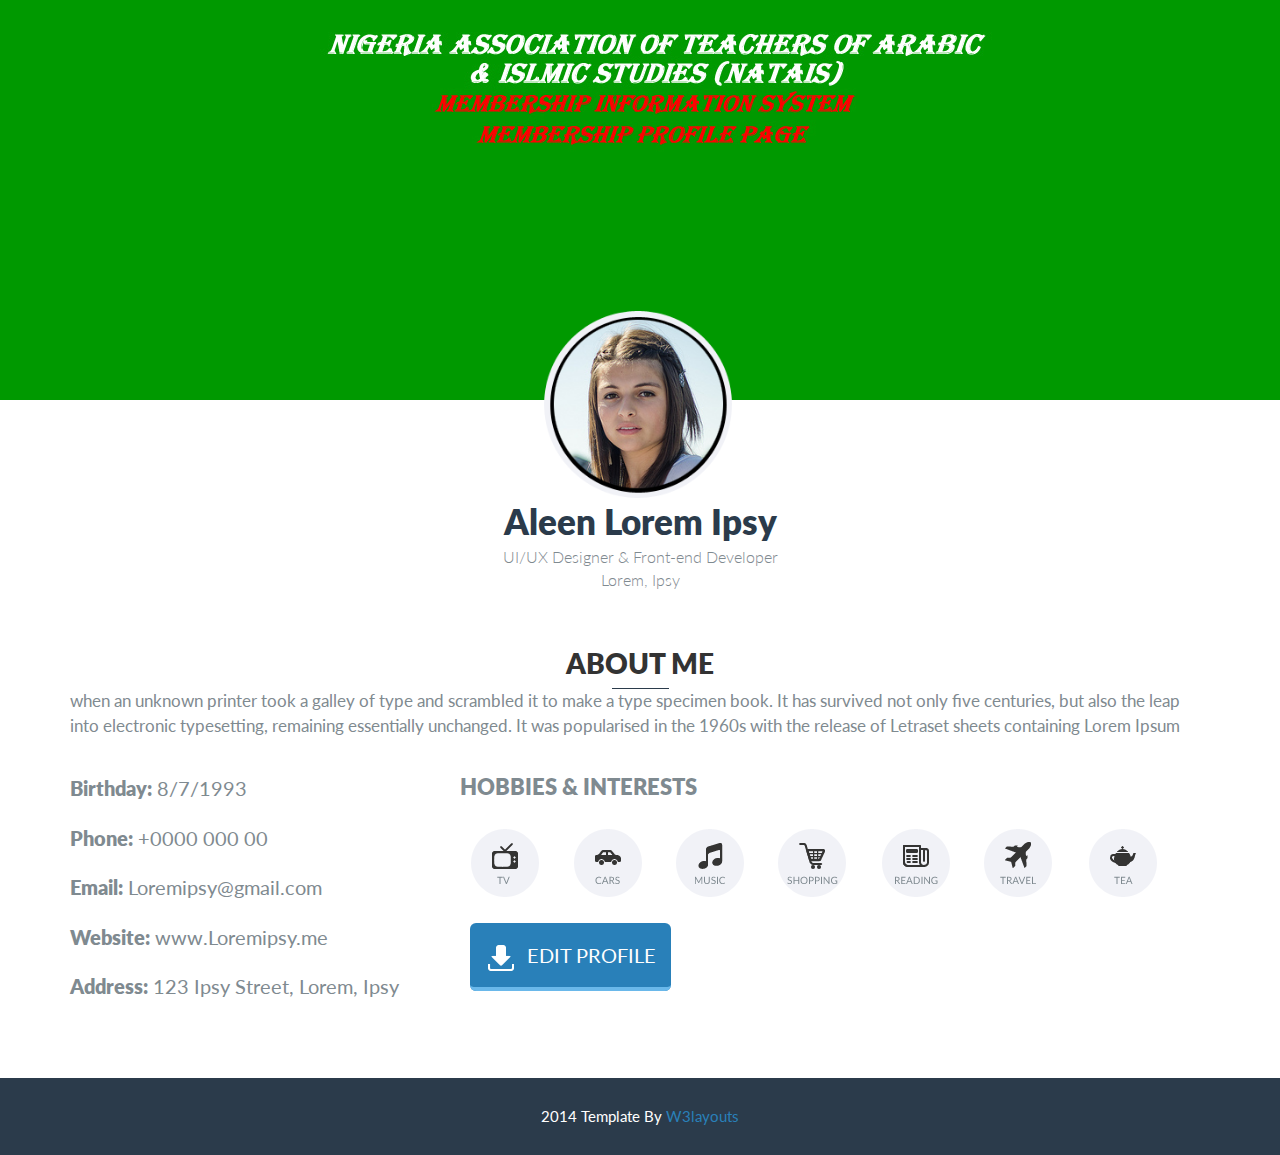
<file: index.html>
<!--A Design by W3layouts
Author: W3layout
Author URL: http://w3layouts.com
License: Creative Commons Attribution 3.0 Unported
License URL: http://creativecommons.org/licenses/by/3.0/
-->
<!DOCTYPE HTML>
<html>
<head>
<title>My Cv Bootstarp Website Template | Home :: w3layouts</title>
<link href="css2/bootstrap.css" rel='stylesheet' type='text/css' />
<link href="css2/style.css" rel='stylesheet' type='text/css' />
<!-- jQuery (necessary for Bootstrap's JavaScript plugins) -->
<script src="js2/jquery-1.11.0.min.js"></script>
<script src="http://code.jquery.com/jquery-1.11.0.min.js"></script>
<meta name="viewport" content="width=device-width, initial-scale=1">
<script type="application/x-javascript"> addEventListener("load", function() { setTimeout(hideURLbar, 0); }, false); function hideURLbar(){ window.scrollTo(0,1); } </script>
<!--- Jquery--->
<!--- Goog Fonts -->
<link href='http://fonts.googleapis.com/css?family=Lato:100,300,400,700,900' rel='stylesheet' type='text/css'>
</head>
<body>
	<!-- Header Starts Here ---->
	<div class="header">
		<div class="container">
			<div class="header-profile">
				<img src="images2/profile.png" alt=""/>
			</div>
		</div>
	</div>
	<div class="header-top">
				<h2>Aleen Lorem Ipsy</h2>
				<small>UI/UX Designer & Front-end Developer <br>Lorem, Ipsy</small>
	</div>
	<div class="about">
		<div class="container">
			<div class="about-top">
				<h3 class="top-title">About Me</h3>
				<span class="line"></span>
				<p>when an unknown printer took a galley of type and scrambled it to make a type specimen book. It has survived not only five centuries, but also the leap into electronic typesetting, remaining essentially unchanged. It was popularised in the 1960s with the release of Letraset sheets containing Lorem Ipsum</p>
				<div class="row about-row">
					<div class="col-md-4 about-row-column">
						<ul class="about-details">
							<li><p>Birthday: <span>8/7/1993</span></p></li>
							<li><p>Phone: <span>+0000 000 00</span></p></li>
							<li><p>Email:  <span><a href="mailto:example@gmail.com">Loremipsy@gmail.com</a></span></p></li>
							<li><p>Website: <span><a href="http://w3layouts.com">www.Loremipsy.me</a></span></p></li>
							<li><p>Address: <span>123 Ipsy Street, Lorem, Ipsy</span></p></li>
						</ul>
					</div>
					<div class="col-md-8 about-row-column">
						<h3>HOBBIES & INTERESTS</h3>
						<ul class="hoby">
							<li><i class="tv"></i></li>
							<li><i class="car"></i></li>
							<li><i class="music"></i></li>
							<li><i class="shopping"></i></li>
							<li><i class="reading"></i></li>
							<li><i class="travel"></i></li>
							<li><i class="tea"></i></li>
						</ul>
						<a href="" class="download"><span></span>Edit Profile</a>
					</div>
					<div class="clearfix"></div>
				</div>
			</div>
		</div>
	</div>
	<!--- Footer Starts Here ---->
	<div class="footer">
		<div class="container">
			<p class="copyright">2014 Template By <a href="http://w3layouts.com">W3layouts</a></p>
		</div>
	</div>
	<!--- Footer Ends Here ---->
</body>
</html>
</file>
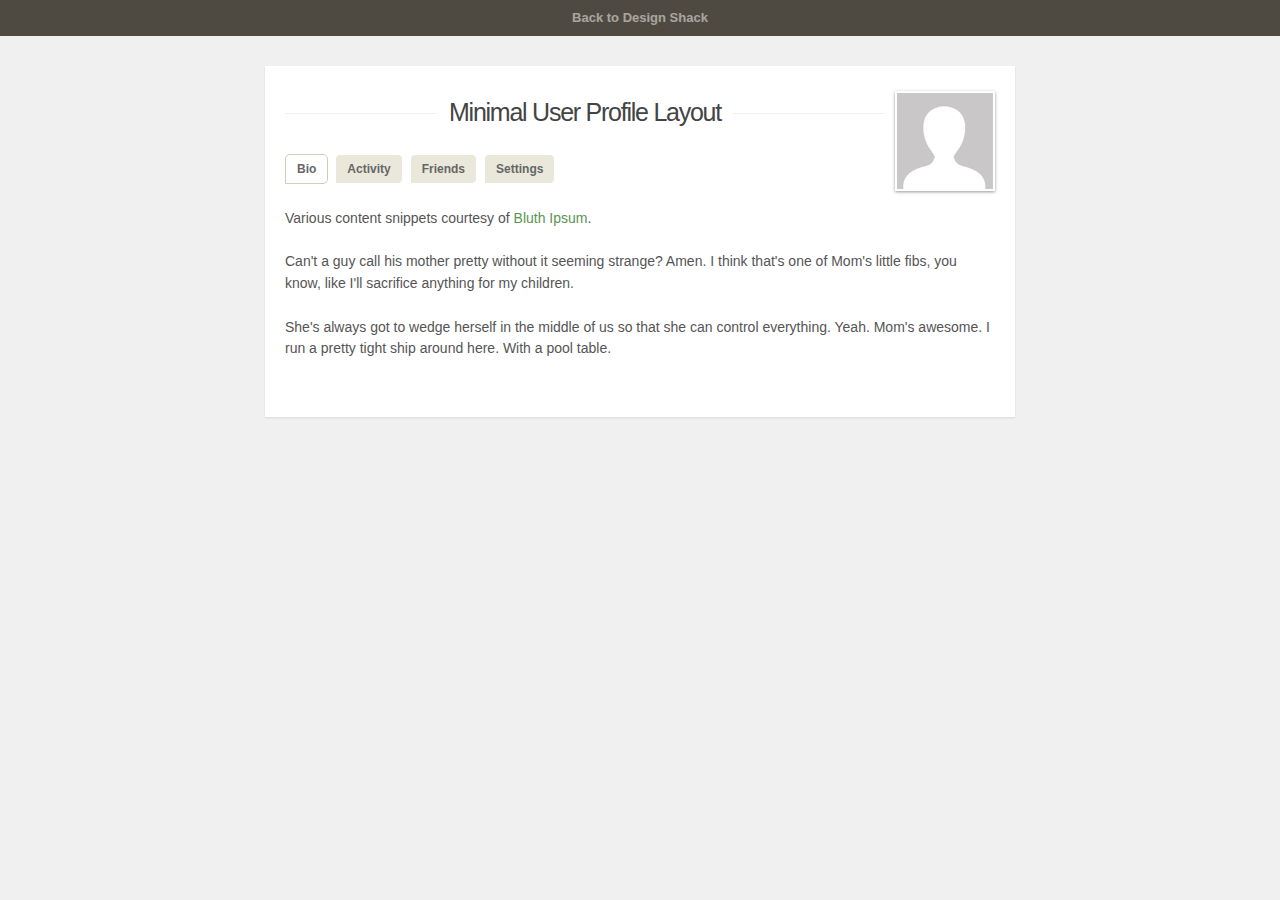
<file: formprofile/index.html>
<!doctype html>
<html lang="en-US">
<head>
  <meta charset="utf-8">
  <meta http-equiv="Content-Type" content="text/html">
  <title>User Profile with Content Tabs - Design Shack Demo</title>
  <meta name="author" content="Jake Rocheleau">
  <link rel="shortcut icon" href="http://designshack.net/favicon.ico">
  <link rel="icon" href="http://designshack.net/favicon.ico">
  <link rel="stylesheet" type="text/css" media="all" href="css/styles.css">
  <script type="text/javascript" src="js/jquery-1.10.2.min.js"></script>
</head>

<body>
  <div id="topbar">
  <a href="http://designshack.net">Back to Design Shack</a>
  </div>
  
  <div id="w">
    <div id="content" class="clearfix">
      <div id="userphoto"><img src="images/avatar.png" alt="default avatar"></div>
      <h1>Minimal User Profile Layout</h1>

      <nav id="profiletabs">
        <ul class="clearfix">
          <li><a href="#bio" class="sel">Bio</a></li>
          <li><a href="#activity">Activity</a></li>
          <li><a href="#friends">Friends</a></li>
          <li><a href="#settings">Settings</a></li>
        </ul>
      </nav>
      
      <section id="bio">
        <p>Various content snippets courtesy of <a href="http://bluthipsum.com/">Bluth Ipsum</a>.</p>
        
        <p>Can't a guy call his mother pretty without it seeming strange? Amen. I think that's one of Mom's little fibs, you know, like I'll sacrifice anything for my children.</p>
        
        <p>She's always got to wedge herself in the middle of us so that she can control everything. Yeah. Mom's awesome. I run a pretty tight ship around here. With a pool table.</p>
      </section>
      
      <section id="activity" class="hidden">
        <p>Most recent actions:</p>
        
        <p class="activity">@10:15PM - Submitted a news article</p>
        
        <p class="activity">@9:50PM - Submitted a news article</p>
        
        <p class="activity">@8:15PM - Posted a comment</p>
        
        <p class="activity">@4:30PM - Added <strong>someusername</strong> as a friend</p>
        
        <p class="activity">@12:30PM - Submitted a news article</p>
      </section>
      
      <section id="friends" class="hidden">
        <p>Friends list:</p>
        
        <ul id="friendslist" class="clearfix">
          <li><a href="#"><img src="images/avatar.png" width="22" height="22"> Username</a></li>
          <li><a href="#"><img src="images/avatar.png" width="22" height="22"> SomeGuy123</a></li>
          <li><a href="#"><img src="images/avatar.png" width="22" height="22"> PurpleGiraffe</a></li>
        </ul>
      </section>
      
      <section id="settings" class="hidden">
        <p>Edit your user settings:</p>
        
        <p class="setting"><span>E-mail Address <img src="images/edit.png" alt="*Edit*"></span> lolno@gmail.com</p>
        
        <p class="setting"><span>Language <img src="images/edit.png" alt="*Edit*"></span> English(US)</p>
        
        <p class="setting"><span>Profile Status <img src="images/edit.png" alt="*Edit*"></span> Public</p>
        
        <p class="setting"><span>Update Frequency <img src="images/edit.png" alt="*Edit*"></span> Weekly</p>
        
        <p class="setting"><span>Connected Accounts <img src="images/edit.png" alt="*Edit*"></span> None</p>
      </section>
    </div><!-- @end #content -->
  </div><!-- @end #w -->
<script type="text/javascript">
$(function(){
  $('#profiletabs ul li a').on('click', function(e){
    e.preventDefault();
    var newcontent = $(this).attr('href');
    
    $('#profiletabs ul li a').removeClass('sel');
    $(this).addClass('sel');
    
    $('#content section').each(function(){
      if(!$(this).hasClass('hidden')) { $(this).addClass('hidden'); }
    });
    
    $(newcontent).removeClass('hidden');
  });
});
</script>
</body>
</html>
</file>
<file: css2/style.css>
/*
Author: W3layout
Author URL: http://w3layouts.com
License: Creative Commons Attribution 3.0 Unported
License URL: http://creativecommons.org/licenses/by/3.0/
*/
h4, h5, h6,
h1, h2, h3 {margin-top: 0;}
ul, ol {margin: 0;}
p {margin: 0;}
html,body{
	font-family: 'Lato', sans-serif;
	background:#fff;
}

/*--- Header Part Starts Her ---*/
.header{
	background:url(../images2/banner.jpg)no-repeat;
	background-size:cover;
	-webkit-background-size:cover;
	-moz-background-size:cover;
	-ms-background-size:cover;
	-o-background-size:cover;
	min-height:400px;
	position:relative;
}
.header-profile{
	position:absolute;
	bottom:-26%;
	left: 42%;
}
.header-profile img{
	width: 200px;
	height: 200px;
}
.header-top{
	text-align:center;
	margin-top:8%;
}
.header-top h2{
	font-size:35px;
	font-weight:800;
	color:#2b3b4b;
	margin:10px 0 5px 0;	
}
.header-top small {
	font-size: 16px;
	font-weight:300;
	color:#7f8a90;
}
/*--- Header Part Ends Here ---*/
/*--- About Part Starts Here ---*/
.about{
	margin:4em 0;
}
.about-top{
}
h3.top-title{
	font-weight:800;
	font-size:28px;
	text-transform: uppercase;
	text-align:center;
}
span.line{
	width:5%;
	height:1px;
	background:#2b3b4b;
	display: block;
	margin:0 auto;
}
.about-top p.about-p{
	font-weight:700;
	font-size:18px;
	color:#7f8a90;
	margin:10px 0 15px 0;
}
.about-top p{
	font-weight:400;
	font-size:17px;
	color:#7f8a90
}
.about-row{
	margin-top:15px;
}
ul.about-details{
	padding: 0;
}
ul.about-details li{
	display: block;
	margin:1.5em 0;
}
ul.about-details li p{
	font-weight:800;
	font-size:20px;
	color:#7f8a90;
}
ul.about-details li p span{
	font-weight:400;
	color:#7f8a90;
}
ul.about-details li p span a{
	font-weight:400;
	color:#7f8a90;
	text-decoration:none;
}
.about-row-column h3{
	font-size:22px;
	color:#7f8a90;
	font-weight:800;
	margin-top:1em;
}
ul.hoby{
	padding:0;
	margin-bottom:1em;
}
ul.hoby li{
	display: inline-block;
	margin:1em 0.5em;
}
ul.hoby li i{
	width:85px;
	height:85px;
	background:url(../images2/img-sprite.png)no-repeat;
	cursor:pointer;
	display: block;
}
ul.hoby li i:hover{
	opacity:0.5;
}
ul.hoby li i.tv{
	background-position:0px 0px;
}
ul.hoby li i.car{
	background-position:-99px 0px;
}
ul.hoby li i.music{
	background-position:-197px 0px;
}
ul.hoby li i.shopping{
	background-position:-296px 0px;
}
ul.hoby li i.reading{
	background-position:-392px 0px;
}
ul.hoby li i.travel{
	background-position:-491px 0px;
}
ul.hoby li i.tea{
	background-position:-586px 0px;
}
a.download{
	color:#fff;
	font-size:20px;
	text-transform:uppercase;
	text-decoration:none;
	background:#2980b9;
	padding:20px 15px;
	border-bottom:4px solid #6ab8ea;
	border-radius: 6px;
	-webkit-border-radius: 6px;
	-o-border-radius: 6px;
	-moz-border-radius: 6px;
	-ms-border-radius: 6px;
	margin-left:0.5em;
}
a.download:hover{
	background:#6ab8ea;
	border-bottom:4px solid #2980b9;
	transition:0.5s all;
	-webkit-transition:0.5s all;
	-o-transition:0.5s all;
	-ms-transition:0.5s all;
	-moz-transition:0.5s all;
}
a.download span{
	background:url(../images2/dold.png)no-repeat;
	width:32px;
	height:32px;
	display:inline-block;
	vertical-align:middle;
	margin-right:0.5em;
	
}
/*--- About Part Ends Here ---*/
/*--- Experience Starts Here ----*/
.experience{
	background:#f1f2f7;
	min-height:1050px;
}
.exp-top{
	padding:2em 0;
}
.exp-devide{
	position:relative;
	text-align:center;
}
.exp-devide h4{
	color:#2b3b4b;
	background:#d4d4d4;
	padding:10px;
	text-transform:uppercase;
	font-size:20px;
	display: block;
	text-align:center;
	width:15%;
	font-weight:800;
	border-radius:6px;
	-webkit-border-radius:6px;
	-o-border-radius:6px;
	-ms-border-radius:6px;
	-moz-border-radius:6px;
	margin:0 auto;
	position:relative;
}
span.devide-line{
	width:3px;
	height:450px;
	position:absolute;
	top:30px;
	display:initial;
	background:#d4d4d4;
}
label.bag{
	width:32px;
	height:32px;
	background:url(../images2/bag.png)no-repeat;
	display: initial;
	position:absolute;
	top:5em;
	left:39.7em;
}
label.book{
	width:32px;
	height:32px;
	background:url(../images2/book.png)no-repeat;
	display: initial;
	position:absolute;
	top:5em;
	left:39.7em;
}
.exp-devide-grid-right{
	width:40%;
	text-align:left;
	position:absolute;
	top: 7em;
	left: 43.255em;
}
.exp-devide-grid-right:before{
	content:url(../images2/sec-d.png)no-repeat 0px 0px;
	position:relative;
	left:-3em;
	top:1.5em;
	
}
.exp-devide-grid-right h5,.exp-devide-grid-left h5,.exp-devide-grid-rightb h5{
	color:#2b3b4b;
	text-transform:uppercase;
	font-size:18px;
	font-weight:800;
	margin:0;
}
.exp-devide-grid-right small,.exp-devide-grid-left small,.exp-devide-grid-rightb small{
	font-size:16px;
	font-weight:400;
	color:#7f8a90;
	padding:0 0 10px 0;
}
.exp-devide-grid-right p,.exp-devide-grid-left p,.exp-devide-grid-rightb p{
	font-size:14px;
	font-weight:400;
	color:#7f8a90;
	line-height:1.2em;
}
.exp-devide-grid-left{
	width:40%;
	text-align:right;
	position:absolute;
	top:12em;
	left: 5.8em;
}
.exp-devide-grid-left:before{
	content:url(../images2/sec-d.png)no-repeat 0px 0px;
	position:relative;
	left:3em;
	top:1.5em;
	
}
.exp-devide-grid-rightb{
	width:40%;
	text-align:left;
	position:absolute;
	top: 20em;
	left: 43.255em;
}
.exp-devide-grid-rightb:before{
	content:url(../images2/sec-d.png)no-repeat 0px 0px;
	position:relative;
	left:-3em;
	top:1.5em;
	
}
.education{
	margin-top:35%;
}
/*--- Experience Ends Here ----*/
/*--- Skills Starts Here ----*/
.skills{
	margin:2em 0;
}
.skills-top{
	padding:2em 0 0;
}
.skill-grids{
	padding:3em 0;
}

.skill-grid h3{
	color: #2b3b4b;
	font-weight:800;
	font-size:23px;
	margin-top: 0.8em;
}
.skill-grid p{
	font-weight:400;
	font-size:16px;
	line-height:1.8em;
	color:#7f8a90;
}
/*--- Skills Starts Here ----*/
/*--- social Media Starts Here ---*/
.social-media{
	background:#f1f2f7;
	padding:2em 0;
}
.social-media-top{
	text-align:center;
}
ul.social{
	padding:0;
	margin:2em 0 0;
}
ul.social li{
	display: inline-block;
}
ul.social li i{
	width:84px;
	height:84px;
	background:url(../images2/social-icons.png)no-repeat;
	display: inline-block;
	cursor: pointer;
}
ul.social li i:hover{
	opacity:0.5;
}
ul.social li i.fb{
	background-position:0px 0px;
}
ul.social li i.tw{
	background-position:-96px 0px;
}
ul.social li i.li{
	background-position:-191px 0px;
}
ul.social li i.yt{
	background-position:-292px 0px;
}
ul.social li i.ca{
	background-position:-390px 0px;
}
ul.social li i.ph{
	background-position:-487px 0px;
}
ul.social li i.gp{
	background-position:-585px 0px;
}
/*--- Awards Parts Starts Here ----*/
.awards{
	margin:2em 0;
}
.awards-top{
	padding:2em 0;
}
.award-row{
	margin-top:2em;
}
.award-column{
	text-align: center;
}
.award-column i{
	width:185px;
	height:185px;
	background:url(../images2/award-icons.png)no-repeat;
	display:inline-block;
}
.award-column i.award{
	background-position:0px 0px
}
.award-column i.project{
	background-position:-197px 0px
}
.award-column i.client{
	background-position:-389px 0px
}
.award-column i.cups{
	background-position:-588px 0px
}
.award-column h5{
	font-size:23px;
	color:#2b3b4b;
	font-weight:800;
}
.award-column small{
	font-size:16px;
	font-weight:400;
	text-transform:uppercase;
	color:#7f8a90;
}
/*--- Award Part Ends Here ----*/
/*---- Twitter Feed Part Starts Here ----*/
.twitter{
	background:#f1f2f7;
	padding:2em 0;
}
.twitter-top{
	text-align:center;
}
#top{
	margin:2em 0;
}
#slider2,
#slider3 {
  box-shadow: none;
  -moz-box-shadow: none;
  -webkit-box-shadow: none;
  margin: 0 auto;
}
.rslides_tabs {
  list-style: none;
  padding: 0;
  background: rgba(0,0,0,.25);
  box-shadow: 0 0 1px rgba(255,255,255,.3), inset 0 0 5px rgba(0,0,0,1.0);
  -moz-box-shadow: 0 0 1px rgba(255,255,255,.3), inset 0 0 5px rgba(0,0,0,1.0);
  -webkit-box-shadow: 0 0 1px rgba(255,255,255,.3), inset 0 0 5px rgba(0,0,0,1.0);
  font-size: 18px;
  list-style: none;
  margin: 0 auto 50px;
  max-width: 540px;
  padding: 10px 0;
  text-align: center;
  width: 100%;
}
.rslides_tabs li {
  display: inline;
  float: none;
  margin-right: 1px;
}
.rslides_tabs a {
  width: auto;
  line-height: 20px;
  padding: 9px 20px;
  height: auto;
  background: transparent;
  display: inline;
}
.rslides_tabs li:first-child {
  margin-left: 0;
}
.rslides_tabs .rslides_here a {
  background: rgba(255,255,255,.1);
  color: #fff;
  font-weight: bold;
}
.events {
  list-style: none;
}
.callbacks_container {
  position: relative;
  float: left;
  width: 100%;
}
.callbacks {
  position: relative;
  list-style: none;
  overflow: hidden;
  width: 100%;
  padding: 0;
  margin: 0;
}
.callbacks li {
  position: absolute;
  width: 100%;
  left: 0;
  top: 0;
}
.callbacks img {
  position: relative;
  z-index: 1;
  height: auto;
  border: 0;
}
.callbacks .caption {
	display: block;
	position: absolute;
	z-index: 2;
	font-size: 20px;
	text-shadow: none;
	color: #fff;
	left: 0;
	right: 0;
	padding: 10px 20px;
	margin: 0;
	max-width: none;
	top: 10%;
	text-align: center;
}
.callbacks_nav {
  	position: absolute;
	-webkit-tap-highlight-color: rgba(0,0,0,0);
	top: 102%;
	left: 0;
	opacity: 0.7;
	z-index: 3;
	text-indent: -9999px;
	overflow: hidden;
	text-decoration: none;
	height: 61px;
	width: 55px;
	background: transparent url("../images2/aarows.png") no-repeat left top;
	margin-top: -65px;
}
.callbacks_nav:active {
  opacity: 1.0;
}
.callbacks_nav.next {
  left: auto;
  background-position: right top;
  right: 0;
}
#slider3-pager a {
  display: inline-block;
}
#slider3-pager span{
  float: left;
}
#slider3-pager span{
	width:100px;
	height:15px;
	background:#fff;
	display:inline-block;
	border-radius:30em;
	opacity:0.6;
}
#slider3-pager .rslides_here a {
  background: #FFF;
  border-radius:30em;
  opacity:1;
}
#slider3-pager a {
  padding: 0;
}
#slider3-pager li{
	display:inline-block;
}
.rslides {
  position: relative;
  list-style: none;
  overflow: hidden;
  width: 100%;
  padding: 0;
  margin: 0;
}
.rslides li {
  -webkit-backface-visibility: hidden;
  position: absolute;
  display: none;
  width: 100%;
  left: 0;
  top: 0;
}
.rslides li{
  position: relative;
  display: block;
  float: left;
}
.rslides img {
  height: auto;
  border: 0;
  width:100%;
}
.callbacks_tabs{
	list-style: none;
	position: absolute;
	top: 88%;
	z-index: 999;
	left: 47%;
	padding: 0;
	margin: 0;
}
.callbacks_tabs li{
	display:inline-block;
}
@media screen and (max-width: 600px) {
  .callbacks_nav {
    top: 47%;
    }
}
/*----*/
.callbacks_tabs a{
 visibility: hidden;
}
.callbacks_tabs a:after {
  content: "\f111";
  font-size:0;
  font-family: FontAwesome;
  visibility: visible;
  display: block;
  height:18px;
  width:18px;
  display:inline-block;
  border:2px solid #7f8a90;
  border-radius: 30px;
  -webkit-border-radius: 30px;
  -moz-border-radius: 30px;
  -o-border-radius: 30px;
  -ms-border-radius: 30px;
  background:#7f8a90;
}
.callbacks_here a:after{
	border:2px solid #282528;
}
i.twit{
	width:48px;
	height:48px;
	background:url(../images2/twitter.png)no-repeat;
	display: inline-block;
	
}
.slider-top p{
	font-size:18px;
	font-weight:700;
	color:#7f8a90;
}
/*---- Twitter Feed Part Ends Here ----*/
/*--- contact Part Starts Here ----*/
.contact{
	margin:2em 0 0;
}
.contact-top{
	padding:2em 0;
	text-align:center;
}
.contact-top p{
	font-size:18px;
	font-weight:400;
	color:#7f8a90;
	margin:1em 0;
}
.contact-column{
	padding:0;
	margin-top:1em;
}
.contact-column i{
	width:80px;
	height:80px;
	background:url(../images2/contact-icon.png)no-repeat;
	display: inline-block;
}
.contact-column i.loc{
	background-position:0px 0px;
}
.contact-column i.mail{
	background-position:-80px 0px;
}
.contact-column i.phone{
	background-position:-160px 0px;
}
.contact-column p,.contact-column a{
	font-size:18px;
	margin:0;
	padding-top:10px;
	font-weight:400;
	color:#7f8a90;
	text-decoration:none;
}
.contact-column a:hover{
	color:#2b3b4b;
	transition:0.5s all;
	-webkit-transition:0.5s all;
	-o-transition:0.5s all;
	-moz-transition:0.5s all;
	-ms-transition:0.5s all;
}
.contact-row{
	margin:1em 0 2em 0;
}
.contact-form{
	text-align:center;
}
.text{
	margin-bottom:1em;
}
.text input[type="text"]{
	width:50%;
	padding:15px 10px;
	border:1px solid #2980b9;
	background:#f1f2f7;
	color:#7f8a90;
	outline:none;
	border-radius:6px;
	-webkit-border-radius:6px;
	-o-border-radius:6px;
	-moz-border-radius:6px;
	-ms-border-radius:6px;
	font-weight:300;
	font-style:italic;
	font-size:16px;
	-webkit-appearance: none;
}
.text textarea{
	width:50%;
	padding:10px;
	border:1px solid #2980b9;
	background:#f1f2f7;
	color:#7f8a90;
	outline:none;
	border-radius:6px;
	-webkit-border-radius:6px;
	-o-border-radius:6px;
	-moz-border-radius:6px;
	-ms-border-radius:6px;
	font-weight:300;
	font-style:italic;
	font-size:16px;
	height:200px;
	resize:none;
	-webkit-appearance: none;
}
.text input[type="submit"]{
	background:#2980b9;
	color:#fff;
	padding:10px 15px;
	font-size:16px;
	outline:none;
	cursor:pointer;
	-webkit-appearance: none;
	border-radius:6px;
	-webkit-border-radius:6px;
	-o-border-radius:6px;
	-moz-border-radius:6px;
	-ms-border-radius:6px;
	border:0px;
	text-transform:uppercase;
}
.text input[type="submit"]:hover{
	background:#6ab8ea;
	transition:0.5s all;
	-webkit-transition:0.5s all;
	-o-transition:0.5s all;
	-moz-transition:0.5s all;
	-ms-transition:0.5s all;
	
}
/*--- contact Part Ends Here ----*/
/*--- Footer Starts Here ---*/
.footer{
	padding:2em 0;
	text-align:center;
	background:#2b3b4b;
}
p.copyright{
	font-size:15px;
	color:#fff;
	font-weight:400;
}
p.copyright a{
	color:#2980b9;
	text-decoration:none;
}
p.copyright a:hover{
	color:#fff;
	-webkit-transition:0.5s all;
	-o-transition:0.5s all;
	-moz-transition:0.5s all;
	-ms-transition:0.5s all;
}
/*--- Footer Ends Here ---*/
/*--- Media Queries Starts Here ---*/
@media (max-width:1024px){
	.header {
		min-height: 300px;
	}
	.header-profile img {
		width: 80%;
	}
	.header-profile {
		left: 40%;
	}
	ul.hoby li {
		margin: 1em 0em;
	}
	ul.hoby {
		margin-bottom: 3em;
	}
	.about {
		margin: 2em 0;
	}
	label.bag {
		left: 32.7em;
	}
	.slider-top p {
		font-size: 16px;
	}

	.exp-devide-grid-right {
		left: 36.2em;
	}
	.exp-devide-grid-left {
		left: 4.4em;
	}
	.exp-devide-grid-rightb {
		top: 16em;
		left: 36.2em;
	}
	.experience {
		min-height: 970px;
	}
	.education {
		margin-top: 38%;
	}
	span.devide-line {
		height: 409px;
	}
	label.book {
		left: 32.7em;
	}
}
@media (max-width:800px){
	.header-profile img {
		width: 60%;
	}
	.header {
		min-height: 192px;
	}
	.header-top {
		margin-top: 7%;
	}
	.header-top h2 {
		font-size: 30px;
	}
	.header-top small {
		font-size: 14px;
	}
	ul.hoby {
		margin-bottom: 1em;
	}
	.about {
		margin: 2em 0 3em;
	}
	.exp-devide h4 {
		width: 19%;
	}
	label.bag {
		left: 24.7em;
	}
	.exp-devide-grid-right {
		left: 28.3em;
	}
	.exp-devide-grid-left {
		left: 2.8em;
	}
	.exp-devide-grid-rightb {
		top: 18em;
		left: 28.3em;
	}
	.education {
		margin-top: 55%;
	}
	label.book {
		left: 24.7em;
	}
	.skill-column {
		margin-bottom: 2em;
	}
	.experience {
		min-height: 1030px;
	}
	span.devide-line {
		height: 435px;
	}
	.award-column {
		margin-bottom: 1.5em;
	}
	.awards-top {
		padding: 0;
	}
	.callbacks_tabs {
		left: 41%;
	}
	.contact-column {
		margin-bottom: 1em;
	}
	.skill-grids {
		padding: 3em 0 0;
	}
}
@media (max-width:640px){
	.header-profile img {
		width: 55%;
	}
	.header-profile {
		left: 39%;
	}
	.header-top h2 {
		font-size: 25px;
	}
	h3.top-title {
		font-size: 25px;
	}
	.exp-devide {
		text-align: left;
	}
	.exp-devide-grid-left {
		left: 1.9em;
		display: none;
	}
	.exp-devide h4 {
		width: 19%;
		margin: 0;
	}
	span.devide-line {
		left: 10%;
	}
	.about-top p.about-p {
		font-size: 16px;
	}
	ul.hoby li i {
		width: 80px;
		height: 80px
	}
	a.download {
		font-size: 14px;
	}
	.exp-devide h4 {
		font-size: 16px
	}
	label.bag,label.book {
		left: 7.25%;
		top: 4em;
	}
	.exp-devide-grid-right {
		left: 15.8%;
		top: 6em;
		width:84%;
	}
	.exp-devide-grid-left {
			left: 1.9em;
	}
	.exp-devide-grid-rightb {
		top: 16em;
		left: 15.8%;
		width:84%;
	}
	.exp-devide-grid-right h5, .exp-devide-grid-left h5, .exp-devide-grid-rightb h5 {
		font-size: 16px;
	}
	.exp-devide-grid-right p,  .exp-devide-grid-left p,  .exp-devide-grid-rightb p {
		font-size: 14px;
		line-height:1.2em;
	}
	.exp-devide-grid-right small,.exp-devide-grid-left small,.exp-devide-grid-rightb small,{
		font-size:15px;
	}
	.experience {
		min-height: 906px;
	}
	span.devide-line {
		height: 396px;
	}
	.skills-top {
		padding: 0em 0 0;
	}
	.skill-grid h3 {
		font-size: 19px;
		margin:0;
	}
	.skills {
		margin: 2em 0 0;
	}
	ul.social li i {
		width: 80px;
		height: 80px
	}
	.text input[type="text"],.text textarea {
		width: 80%;
	}
}
@media (max-width:480px){
	ul.hoby li i {
		width: 50px;
		height: 50px;
		background-size: 760%;
	}
	ul.hoby li i.car {
		background-position: -54px 0px;
	}
	ul.hoby li i.music {
		background-position: -110px 0px;
	}
	ul.hoby li i.shopping {
		background-position: -165px 0px;
	}
	ul.hoby li i.reading {
		background-position: -217px 0px;
	}
	ul.hoby li i.travel {
		background-position: -275px 0px;
	}
	ul.hoby li i.tea {
		background-position: -331px 0px;
	}
	.header {
		min-height: 142px;
	}
	.header-profile img {
		width: 40%;
	}
	.header-profile {
		left: 37%;
	}
	.header-top h2 {
		font-size: 20px;
	}
	.header-top {
		margin-top: 9%;
	}	
	.header-profile {
		left: 39%;
	}
	.header-top small {
		font-size: 13px;
	}
	h3.top-title {
		font-size: 20px;
	}
	ul.about-details li p {
		font-size: 16px;
	}
	ul.about-details li {
		margin: 1em 0;
	}
	a.download {
		font-size: 12px;
	}
	.exp-devide h4 {
		font-size: 14px;
		width: 23%;
	}	
	label.bag, label.book {
		left: 7%;
	}
	.exp-devide-grid-right {
			left: 17.8%;
			top: 6em;
	}
	.exp-devide-grid-left {
		left: 0.8em;
	}
	.exp-devide-grid-rightb {
		top: 18em;
		left: 17.9%;
	}
	.education {
		margin-top: 95%;
	}
	span.devide-line {
		height: 418px;
	}	
	.experience {
		min-height: 1040px;
	}
	.skill-grid h3 {
		font-size: 16px;
	}
	ul.social li i {
		width: 50px;
		height: 50px;
		background-size: 773%;
	}
	ul.social li i.tw {
		background-position: -56px 0px;
	}
	ul.social li i.li {
		background-position: -111px 0px;
	}
	ul.social li i.yt {
		background-position: -168px 0px;
	}
	ul.social li i.ca {
		background-position: -225px 0px;
	}
	ul.social li i.ph {
		background-position: -283px 0px;
	}
	ul.social li i.gp {
		background-position: -339px 0px;
	}
	ul.social {
		margin: 1em 0 0;
	}
	.social-media {
		padding: 2em 0 1em;
	}
	.award-column i {
		width: 80px;
		height: 80px;
		background-size: 426%;
	}
	.award-column h5 {
		font-size: 16px;
	}
	.award-column small {
		font-size: 13px;
	}
	.award-column i.project {
		background-position: -86px 0px;
	}
	.award-column i.client {
		background-position: -172px 0px;
	}
	.award-column i.cups {
		background-position: -258px 0px;
	}	
	.slider-top {
		margin: 0 15%;
	}
	.callbacks_tabs {
		left: 37%;
		top: 100%;
	}
	.callbacks_nav {
		top: 87%;
	}
	.callbacks_tabs a:after {
		height: 12px;
		width: 12px;
	}
	.contact {
		margin: 0em 0 0;
	}
	.contact-top p {
		margin: 0.5em 0;
	}
	.contact-top p {
		margin: 0em 0;
		padding: 0;
	}
	.text input[type="text"] {
		width: 90%;
		padding:10px;
	}
	.text textarea {
		width: 90%;
		height: 135px;
	}
	.contact-top {
		padding: 2em 0 1em;
	}
}
@media (max-width:320px){
	.header {
		min-height: 103px;
	}
	.exp-devide h4 {
			font-size: 14px;
			width: 37%;
	}
	label.bag, label.book {
		left: 5.5%;
	}
	.exp-devide-grid-left {
		left: -0.4em;
	}
	.exp-devide-grid-right {
		left: 22.8%;
		width:80%
	}
	.exp-devide-grid-rightb {
		left: 22.8%;
		width:80%;
	}
	.education {
		margin-top: 156%;
	}
	ul.hoby li {
		margin: 0em 0em;
	}
	span.devide-line {
		height: 434px;
	}
	.callbacks_nav {
		top: 65%;
	}
	.callbacks_tabs {
		left: 29%;
	}
	.contact-column i {
		width: 48px;
		height: 48px;
		background-size: 300%;
	}
	.contact-column i.mail {
		background-position: -48px 0px;
	}
	.contact-column i.phone {
		background-position: -98px 0px;
	}
	.exp-devide-grid-right p,  .exp-devide-grid-left p,  .exp-devide-grid-rightb p {
		font-size: 13px;
		line-height:1.5em;
	}
	.exp-devide-grid-right small,.exp-devide-grid-left small,.exp-devide-grid-rightb small,{
		font-size:14px;
	}
}
/*--- Media Queries Ends Here ---*/
</file>
<file: formprofile/css/styles.css>
html, body, div, span, applet, object, iframe, h1, h2, h3, h4, h5, h6, p, blockquote, pre, a, abbr, acronym, address, big, cite, code, del, dfn, em, img, ins, kbd, q, s, samp, small, strike, strong, sub, sup, tt, var, b, u, i, center, dl, dt, dd, ol, ul, li, fieldset, form, label, legend, table, caption, tbody, tfoot, thead, tr, th, td, article, aside, canvas, details, embed, figure, figcaption, footer, header, hgroup, menu, nav, output, ruby, section, summary, time, mark, audio, video {
  margin: 0;
  padding: 0;
  border: 0;
  font-size: 100%;
  font: inherit;
  vertical-align: baseline;
  outline: none;
  -webkit-font-smoothing: antialiased;
  -webkit-text-size-adjust: 100%;
  -ms-text-size-adjust: 100%;
  -webkit-box-sizing: border-box;
  -moz-box-sizing: border-box;
  box-sizing: border-box;
}
html { overflow-y: scroll; }
body { 
  background: #f0f0f0; 
  font-family: 'Helvetica Neue', Helvetica, Arial, sans-serif;
  color: #313131;
  font-size: 62.5%; 
  line-height: 1; 
}

::selection { background: #a4dcec; }
::-moz-selection { background: #a4dcec; }
::-webkit-selection { background: #a4dcec; }

::-webkit-input-placeholder { /* WebKit browsers */
  color: #ccc;
  font-style: italic;
}
:-moz-placeholder { /* Mozilla Firefox 4 to 18 */
  color: #ccc;
  font-style: italic;
}
::-moz-placeholder { /* Mozilla Firefox 19+ */
  color: #ccc;
  font-style: italic;
}
:-ms-input-placeholder { /* Internet Explorer 10+ */
  color: #ccc !important;
  font-style: italic;  
}

br { display: block; line-height: 2.2em; } 

article, aside, details, figcaption, figure, footer, header, hgroup, menu, nav, section { display: block; }
ol, ul { list-style: none; }

input, textarea { 
  -webkit-font-smoothing: antialiased;
  -webkit-text-size-adjust: 100%;
  -ms-text-size-adjust: 100%;
  -webkit-box-sizing: border-box;
  -moz-box-sizing: border-box;
  box-sizing: border-box;
  outline: none; 
}

blockquote, q { quotes: none; }
blockquote:before, blockquote:after, q:before, q:after { content: ''; content: none; }
strong { font-weight: bold; } 

table { border-collapse: collapse; border-spacing: 0; }
img { border: 0; max-width: 100%; }

#topbar {
  background: #4f4a41;
  padding: 10px 0 10px 0;
  text-align: center;
  height: 36px;
  overflow: hidden;
  -webkit-transition: height 0.5s linear;
  -moz-transition: height 0.5s linear;
  transition: height 0.5s linear;
}
#topbar a {
  color: #fff;
  font-size:1.3em;
  line-height: 1.25em;
  text-decoration: none;
  opacity: 0.5;
  font-weight: bold;
}
#topbar a:hover {
  opacity: 1;
}

/** typography **/
h1 {
  font-family: 'Helvetica Neue', Helvetica, Arial, sans-serif;
  font-size: 2.5em;
  line-height: 1.5em;
  letter-spacing: -0.05em;
  margin-bottom: 20px;
  padding: .1em 0;
  color: #444;
	position: relative;
	overflow: hidden;
	white-space: nowrap;
	text-align: center;
}
h1:before,
h1:after {
  content: "";
  position: relative;
  display: inline-block;
  width: 50%;
  height: 1px;
  vertical-align: middle;
  background: #f0f0f0;
  color:#009900;
}
h1:before {    
  left: -.5em;
  margin: 0 0 0 -50%;
}
h1:after {    
  left: .5em;
  margin: 0 -50% 0 0;
}
h1 > span {
  display: inline-block;
  vertical-align: middle;
  white-space: normal;
}


h2 {
  font-family: 'Helvetica Neue', Helvetica, Arial, sans-serif;
  font-size: 2.1em;
  line-height: 1.4em;
  letter-spacing: normal;
  margin-bottom: 20px;
  padding: .1em 0;
  position:relative;
  color: #444;
	overflow: hidden;
	white-space: nowrap;
	text-align: center;
}

p {
  display: block;
  font-size: 1.4em;
  line-height: 1.55em;
  margin-bottom: 22px;
  color: #555;
}

a { color: #5a9352; text-decoration: none; }
a:hover { text-decoration: underline; }

.center { display: block; text-align: center; }

/** page structure **/
#w {
  display: block;
  width: 750px;
  margin: 0 auto;
  padding-top: 30px;
  padding-bottom: 45px;
}

#content {
  display: block;
  width: 100%;
  background: #fff;
  padding: 25px 20px;
  padding-bottom: 35px;
  -webkit-box-shadow: rgba(0, 0, 0, 0.1) 0px 1px 2px 0px;
  -moz-box-shadow: rgba(0, 0, 0, 0.1) 0px 1px 2px 0px;
  box-shadow: rgba(0, 0, 0, 0.1) 0px 1px 2px 0px;
}

#userphoto {
  display: block;
  float: right;
  height:100px;
  width:100px;
  margin-left: 10px;
  margin-bottom: 8px;
}
#userphoto img {
  display: block;
  padding: 2px;
  background: #fff;
  -webkit-box-shadow: 0 1px 3px rgba(0,0,0,0.4);
  -moz-box-shadow: 0 1px 3px rgba(0,0,0,0.4);
  box-shadow: 0 1px 3px rgba(0,0,0,0.4);
}


/** profile nav links **/
#profiletabs {
  display: block;
  margin-bottom: 4px;
  height: 50px;
}

#profiletabs ul { list-style: none; display: block; width: 70%; height: 50px; }
#profiletabls ul li { float: left; }
#profiletabs ul li a { 
  display: block;
  float: left;
  padding: 8px 11px;
  font-size: 1.2em;
  font-weight: bold;
  background: #eae8db;
  color: #666;
  margin-right: 7px;
  border: 1px solid #fff;
  -webkit-border-radius: 5px;
  -webkit-border-bottom-left-radius: 0;
  -moz-border-radius: 5px;
  -moz-border-radius-bottomleft: 0;
  border-radius: 5px;
  border-bottom-left-radius: 0;
}
#profiletabs ul li a:hover {
  text-decoration: none;
  background: #dad7c2;
  color: #565656;
}

#profiletabs ul li a.sel {
  background: #fff;
  border-color: #d1cdb5;
}


/** profile content sections **/
.hidden {
  display: none;
}

.activity {
  border-bottom: 1px solid #d6d1af;
  padding-bottom: 4px;
}

.setting {
  display: block;
  font-weight: normal;
  padding: 7px 3px;
  border-top: 1px solid #d6d1af;
  margin-bottom: 5px;
}
.setting span {
  float: left; 
  width: 250px;
  font-weight: bold;
}
.setting span img { 
  cursor: pointer;
}


#friendslist {
  display: block;
  font-size: 1.1em;
  font-weight: bold;
}
#friendslist li { line-height: 30px; }
#friendslist li a {
  float: left;
  height: 30px;
  padding: 3px 6px;
  line-height: 22px;
   margin-right: 15px;
  border: 1px solid #c9d8b8;
}

#friendslist li a img { float: left; margin-right: 5px; }

/** clearfix **/
.clearfix:after { content: "."; display: block; clear: both; visibility: hidden; line-height: 0; height: 0; }
.clearfix { display: inline-block; }
 
html[xmlns] .clearfix { display: block; }
* html .clearfix { height: 1%; }
</file>
